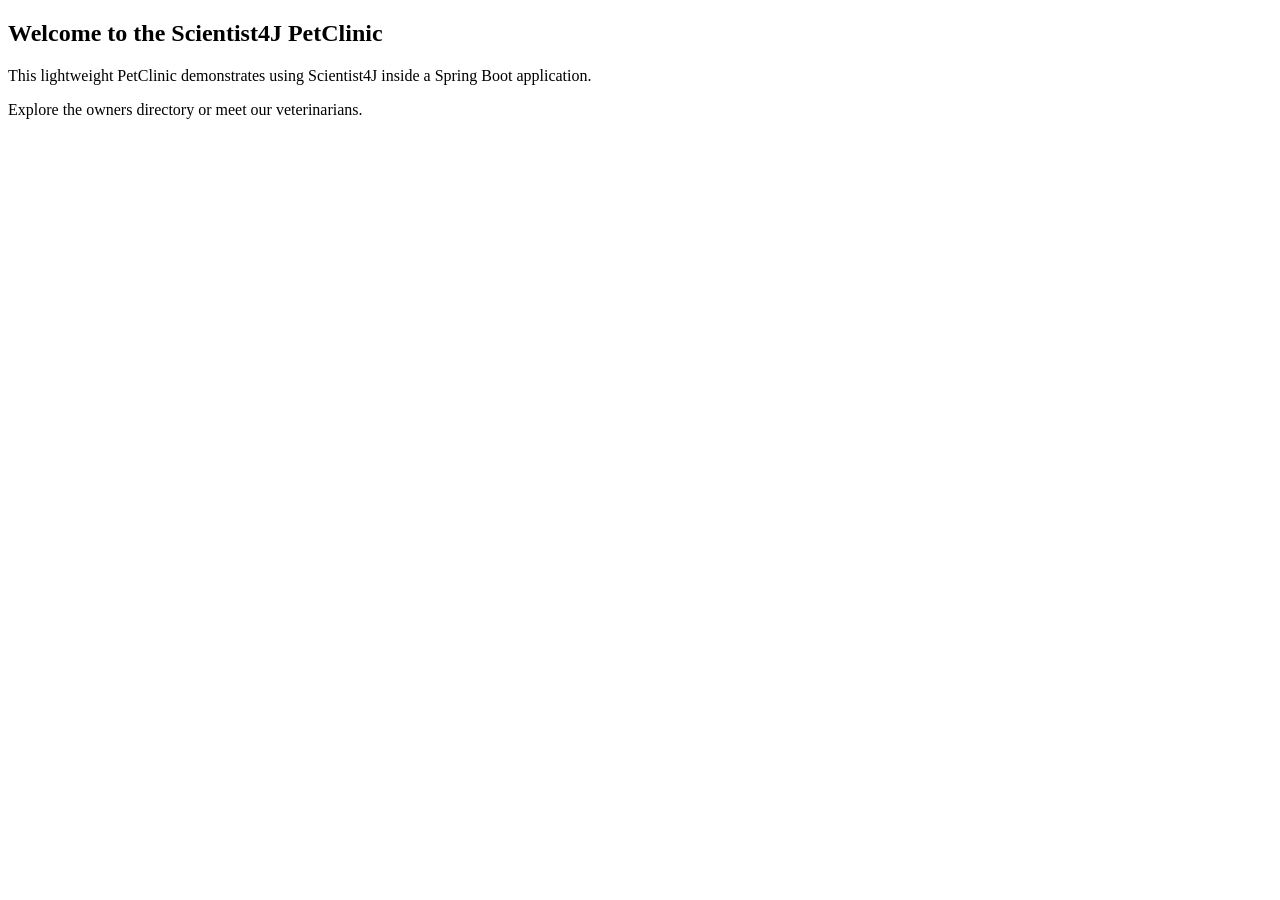
<file: examples/spring-boot-petclinic/src/main/resources/templates/index.html>
<!DOCTYPE html>
<html lang="en" xmlns:th="http://www.thymeleaf.org" th:replace="~{layout :: layout(~{::content})}">
<section th:fragment="content">
    <h2>Welcome to the Scientist4J PetClinic</h2>
    <p>This lightweight PetClinic demonstrates using Scientist4J inside a Spring Boot application.</p>
    <p>
        Explore the <a th:href="@{/owners}">owners</a> directory or meet our
        <a th:href="@{/vets}">veterinarians</a>.
    </p>
</section>
</html>
</file>
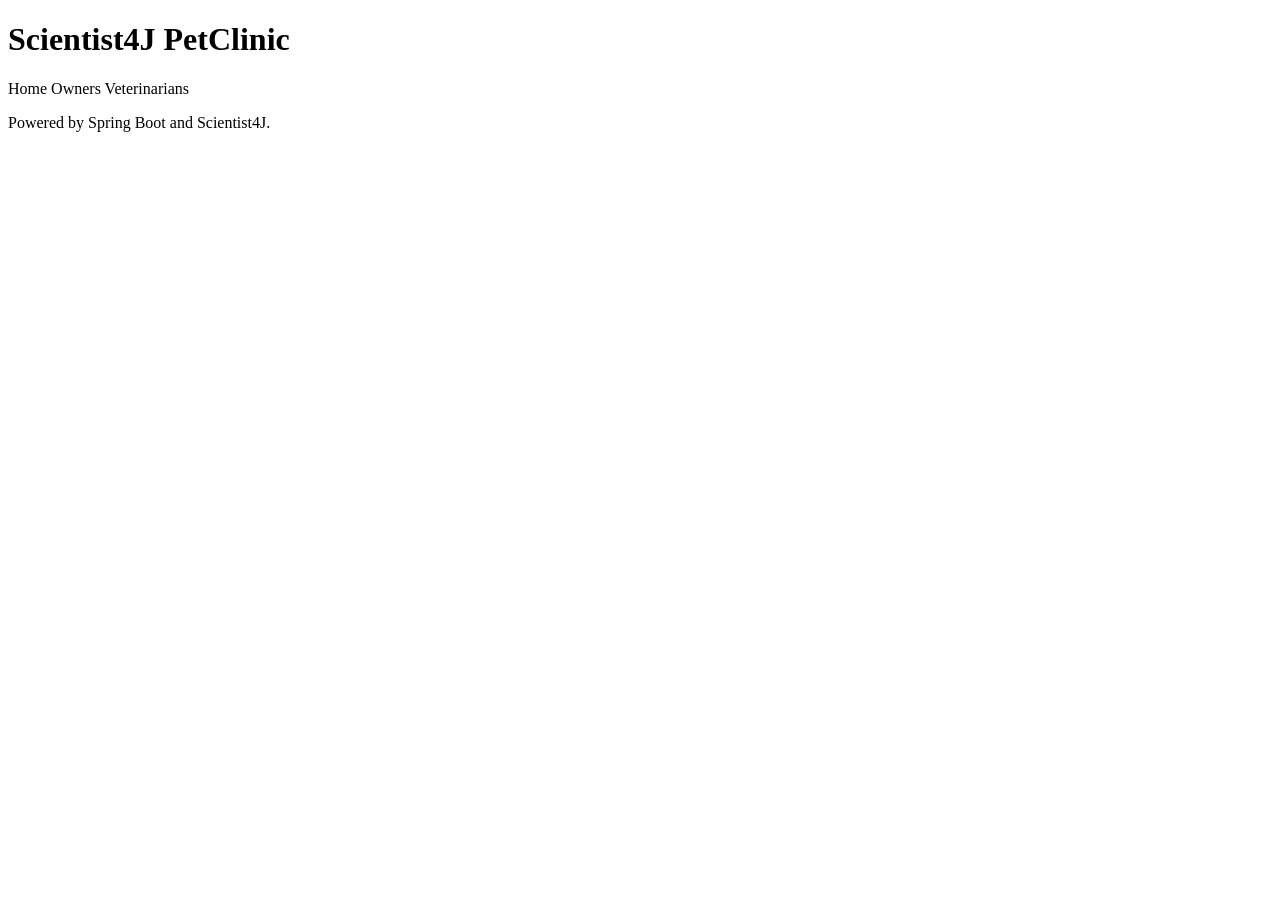
<file: examples/spring-boot-petclinic/src/main/resources/templates/layout.html>
<!DOCTYPE html>
<html lang="en" xmlns:th="http://www.thymeleaf.org" th:fragment="layout(content)">
<head>
    <meta charset="UTF-8">
    <title>Scientist4J PetClinic</title>
    <link rel="stylesheet" th:href="@{/css/styles.css}">
</head>
<body>
<header>
    <h1>Scientist4J PetClinic</h1>
    <nav>
        <a th:href="@{/}">Home</a>
        <a th:href="@{/owners}">Owners</a>
        <a th:href="@{/vets}">Veterinarians</a>
    </nav>
</header>
<main>
    <section th:replace="${content}"></section>
</main>
<footer>
    <p>Powered by Spring Boot and Scientist4J.</p>
</footer>
</body>
</html>
</file>
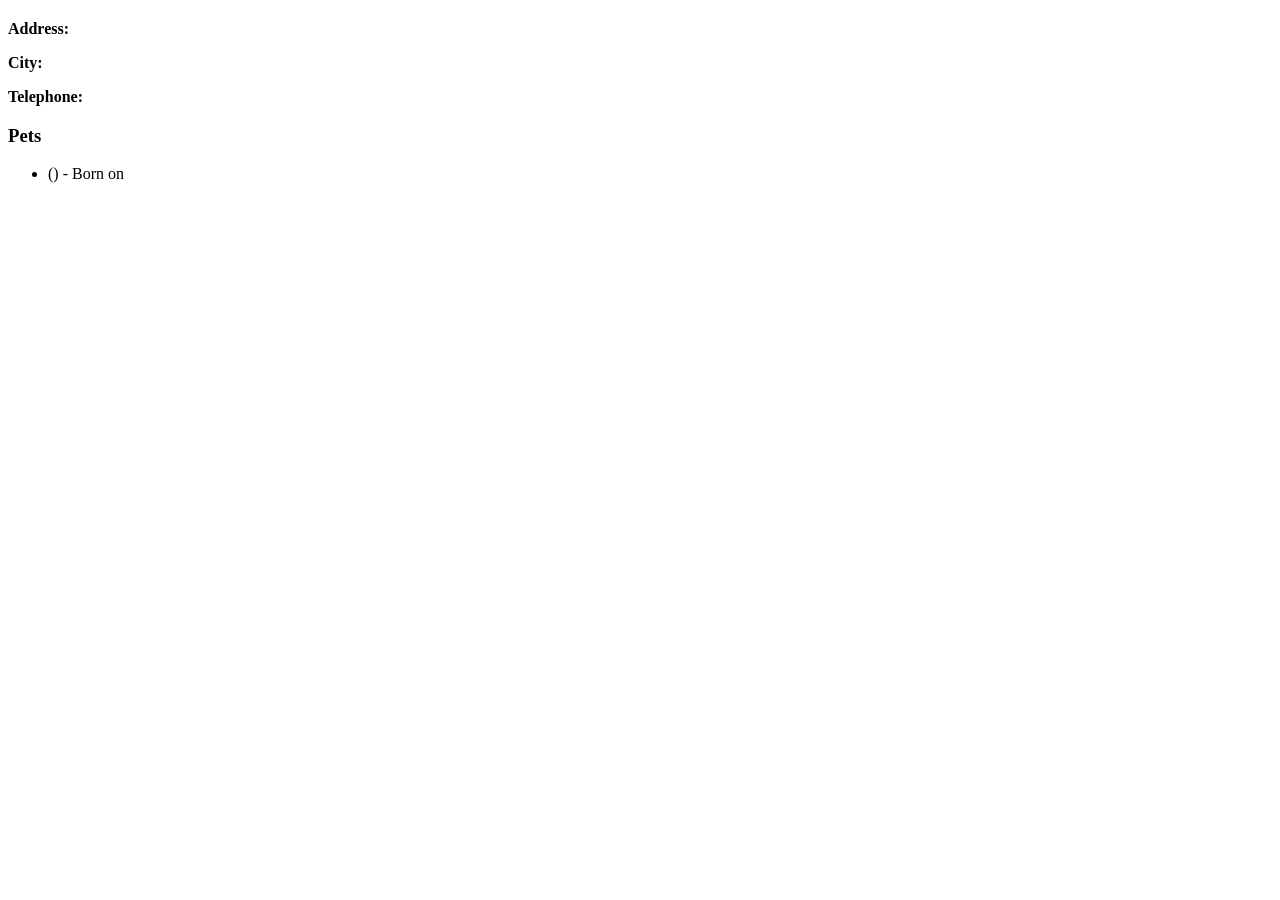
<file: examples/spring-boot-petclinic/src/main/resources/templates/owners/details.html>
<!DOCTYPE html>
<html lang="en" xmlns:th="http://www.thymeleaf.org" th:replace="~{layout :: layout(~{::content})}">
<section th:fragment="content">
    <h2 th:text="${owner.firstName + ' ' + owner.lastName}"></h2>
    <p><strong>Address:</strong> <span th:text="${owner.address}"></span></p>
    <p><strong>City:</strong> <span th:text="${owner.city}"></span></p>
    <p><strong>Telephone:</strong> <span th:text="${owner.telephone}"></span></p>

    <h3>Pets</h3>
    <ul>
        <li th:each="pet : ${owner.pets}">
            <strong th:text="${pet.name}"></strong>
            (<span th:text="${pet.type}"></span>) -
            Born on <span th:text="${pet.birthDate}"></span>
        </li>
    </ul>
</section>
</html>
</file>
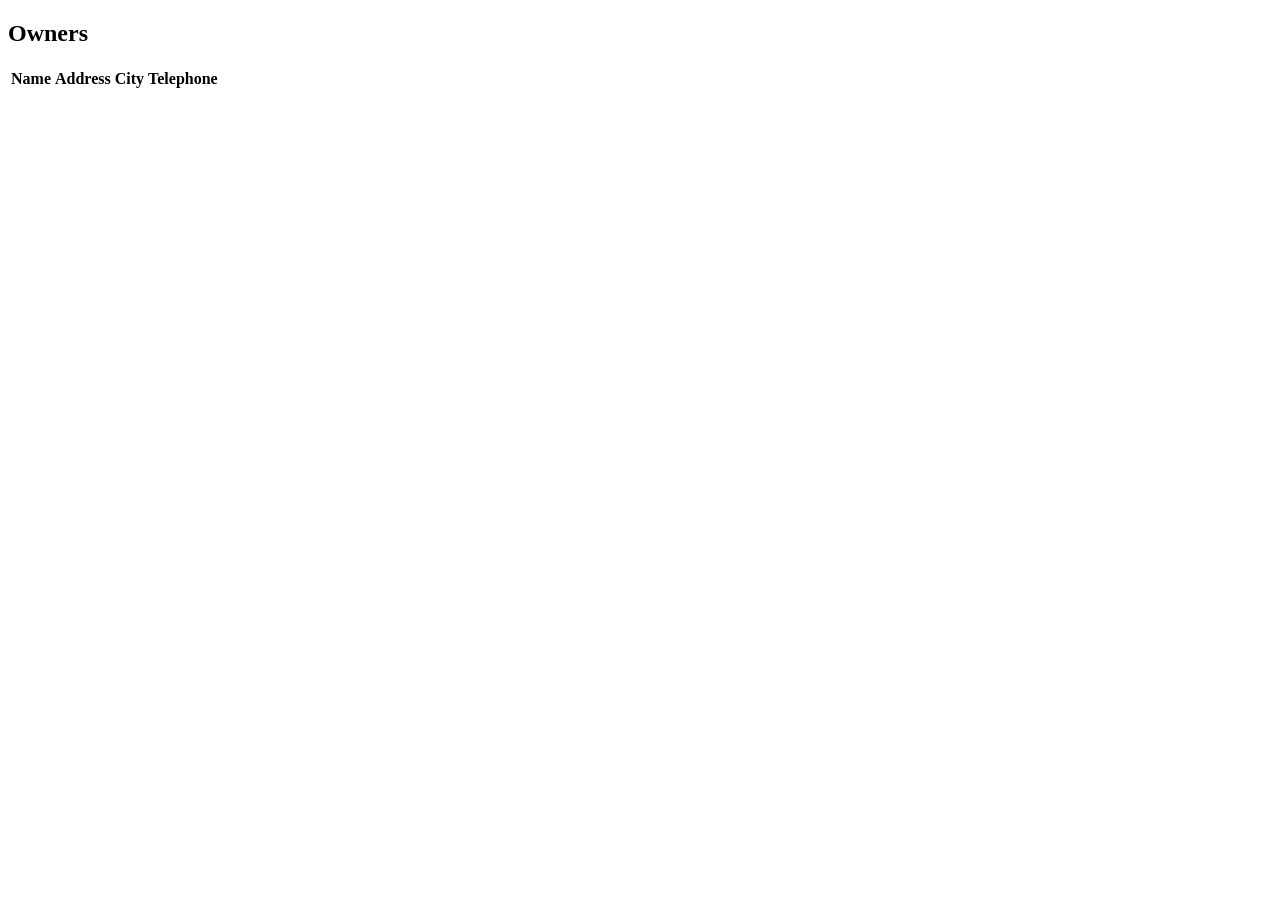
<file: examples/spring-boot-petclinic/src/main/resources/templates/owners/list.html>
<!DOCTYPE html>
<html lang="en" xmlns:th="http://www.thymeleaf.org" th:replace="~{layout :: layout(~{::content})}">
<section th:fragment="content">
    <h2>Owners</h2>
    <table>
        <thead>
        <tr>
            <th>Name</th>
            <th>Address</th>
            <th>City</th>
            <th>Telephone</th>
        </tr>
        </thead>
        <tbody>
        <tr th:each="owner : ${owners}">
            <td>
                <a th:href="@{|/owners/${owner.id}|}" th:text="${owner.firstName + ' ' + owner.lastName}"></a>
            </td>
            <td th:text="${owner.address}"></td>
            <td th:text="${owner.city}"></td>
            <td th:text="${owner.telephone}"></td>
        </tr>
        </tbody>
    </table>
</section>
</html>
</file>
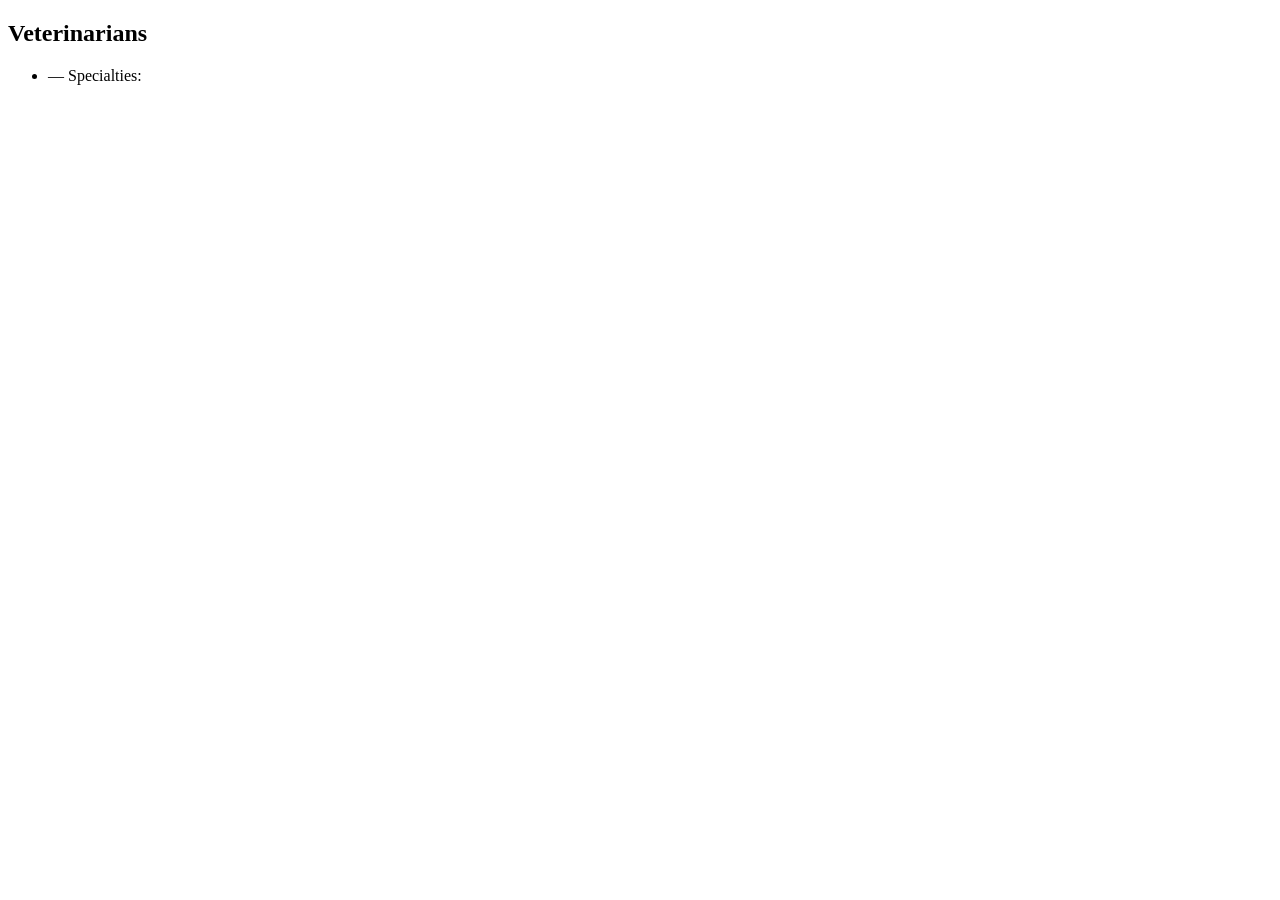
<file: examples/spring-boot-petclinic/src/main/resources/templates/vets/list.html>
<!DOCTYPE html>
<html lang="en" xmlns:th="http://www.thymeleaf.org" th:replace="~{layout :: layout(~{::content})}">
<section th:fragment="content">
    <h2>Veterinarians</h2>
    <ul>
        <li th:each="vet : ${vets}">
            <span th:text="${vet.firstName + ' ' + vet.lastName}"></span>
            — Specialties: <span th:text="${#strings.listJoin(vet.specialties, ', ')}"></span>
        </li>
    </ul>
</section>
</html>
</file>
